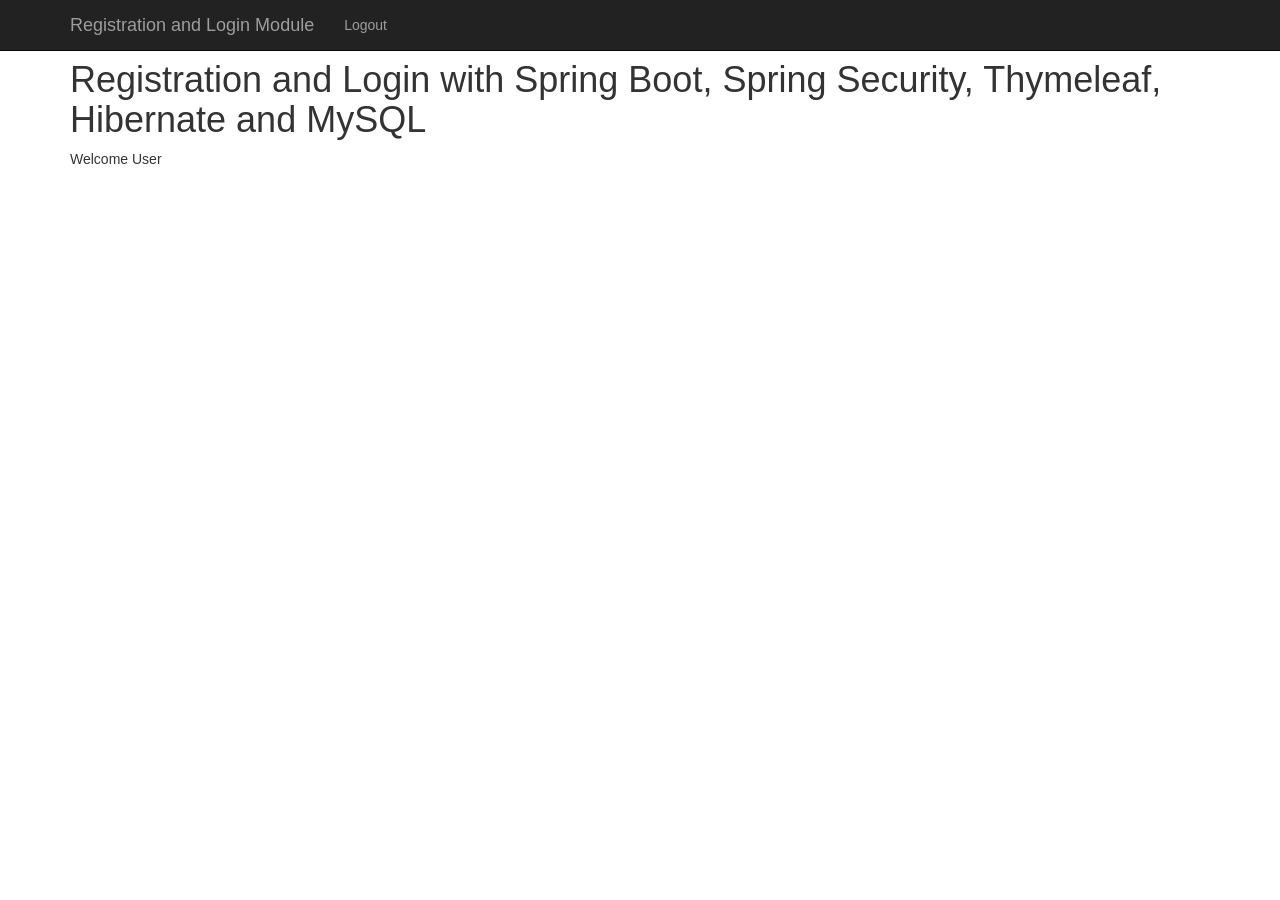
<file: target/classes/templates/index.html>
<!DOCTYPE html>
<html xmlns:th="http://www.thymeleaf.org"
	xmlns:sec="http://www.thymeleaf.org/thymeleaf-extras-springsecurity3">
<head>
<meta charset="ISO-8859-1">
<title>Registration and Login App</title>


<link rel="stylesheet"
	href="https://maxcdn.bootstrapcdn.com/bootstrap/3.3.7/css/bootstrap.min.css"
	integrity="sha384-BVYiiSIFeK1dGmJRAkycuHAHRg32OmUcww7on3RYdg4Va+PmSTsz/K68vbdEjh4u"
	crossorigin="anonymous">

</head>
<body>
	<!-- create navigation bar ( header) -->
	<nav class="navbar navbar-inverse navbar-fixed-top">
		<div class="container">
			<div class="navbar-header">
				<button type="button" class="navbar-toggle collapsed"
					data-toggle="collapse" data-target="#navbar" aria-expanded="false"
					aria-controls="navbar">
					<span class="sr-only">Toggle navigation</span> <span
						class="icon-bar"></span> <span class="icon-bar"></span> <span
						class="icon-bar"></span>
				</button>
				<a class="navbar-brand" href="#" th:href="@{/}">Registration and
					Login Module</a>
			</div>
			<div id="navbar" class="collapse navbar-collapse">
				<ul class="nav navbar-nav">
					<li sec:authorize="isAuthenticated()"><a th:href="@{/logout}">Logout</a></li>
				</ul>
			</div>
		</div>
	</nav>

	<br>
	<br>

	<div class="container">
		<h1>Registration and Login with Spring Boot, Spring Security,
			Thymeleaf, Hibernate and MySQL</h1>
		Welcome <span sec:authentication="principal.username"> User</span>
	</div>
</body>
</html>
</file>
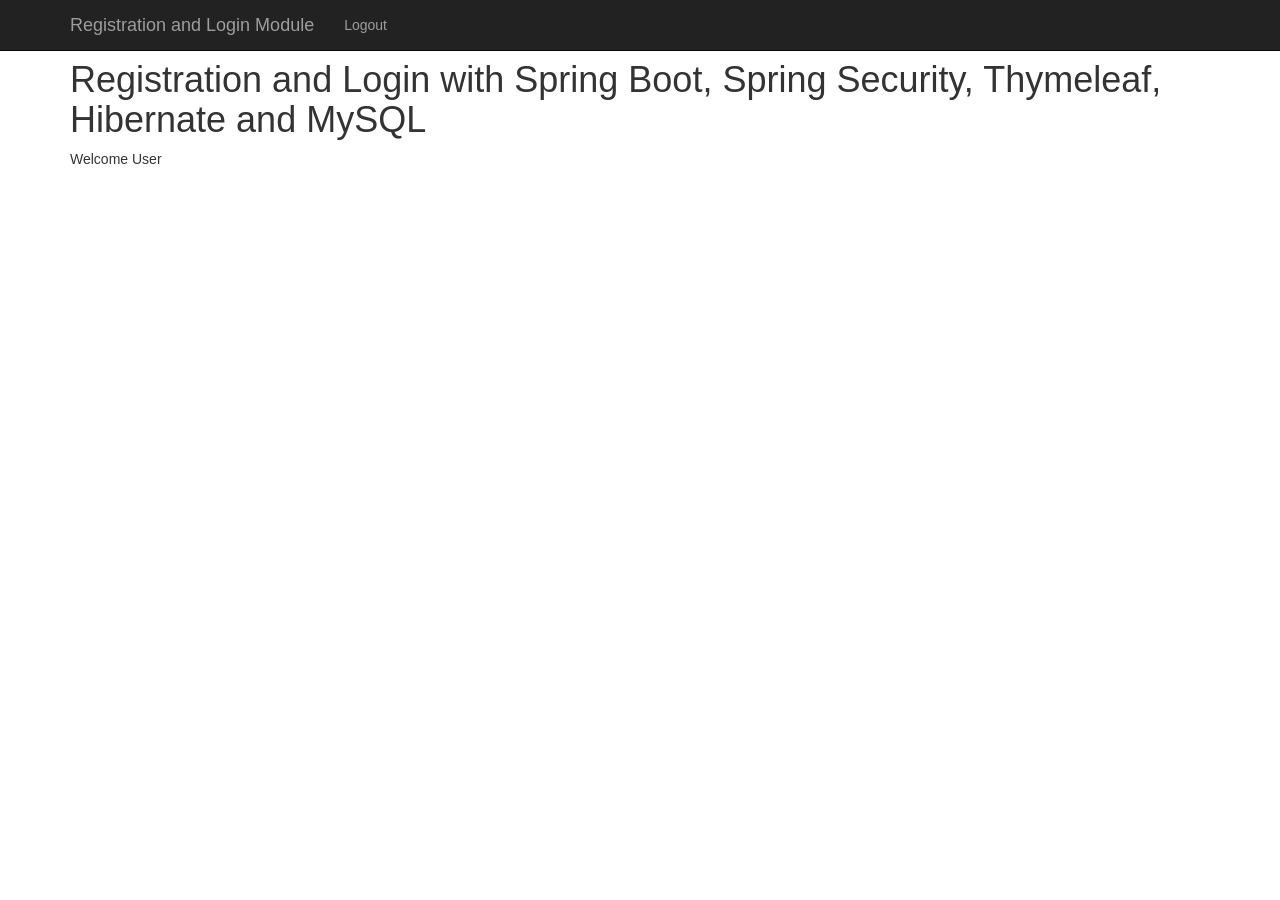
<file: bin/target/classes/templates/index.html>
<!DOCTYPE html>
<html xmlns:th="http://www.thymeleaf.org"
	xmlns:sec="http://www.thymeleaf.org/thymeleaf-extras-springsecurity3">
<head>
<meta charset="ISO-8859-1">
<title>Registration and Login App</title>

<link rel="stylesheet"
	href="https://maxcdn.bootstrapcdn.com/bootstrap/3.3.7/css/bootstrap.min.css"
	integrity="sha384-BVYiiSIFeK1dGmJRAkycuHAHRg32OmUcww7on3RYdg4Va+PmSTsz/K68vbdEjh4u"
	crossorigin="anonymous">

</head>
<body>
	<!-- create navigation bar ( header) -->
	<nav class="navbar navbar-inverse navbar-fixed-top">
		<div class="container">
			<div class="navbar-header">
				<button type="button" class="navbar-toggle collapsed"
					data-toggle="collapse" data-target="#navbar" aria-expanded="false"
					aria-controls="navbar">
					<span class="sr-only">Toggle navigation</span> <span
						class="icon-bar"></span> <span class="icon-bar"></span> <span
						class="icon-bar"></span>
				</button>
				<a class="navbar-brand" href="#" th:href="@{/}">Registration and
					Login Module</a>
			</div>
			<div id="navbar" class="collapse navbar-collapse">
				<ul class="nav navbar-nav">
					<li sec:authorize="isAuthenticated()"><a th:href="@{/logout}">Logout</a></li>
				</ul>
			</div>
		</div>
	</nav>

	<br>
	<br>

	<div class="container">
		<h1>Registration and Login with Spring Boot, Spring Security,
			Thymeleaf, Hibernate and MySQL</h1>
		Welcome <span sec:authentication="principal.username"> User</span>
	</div>
</body>
</html>
</file>
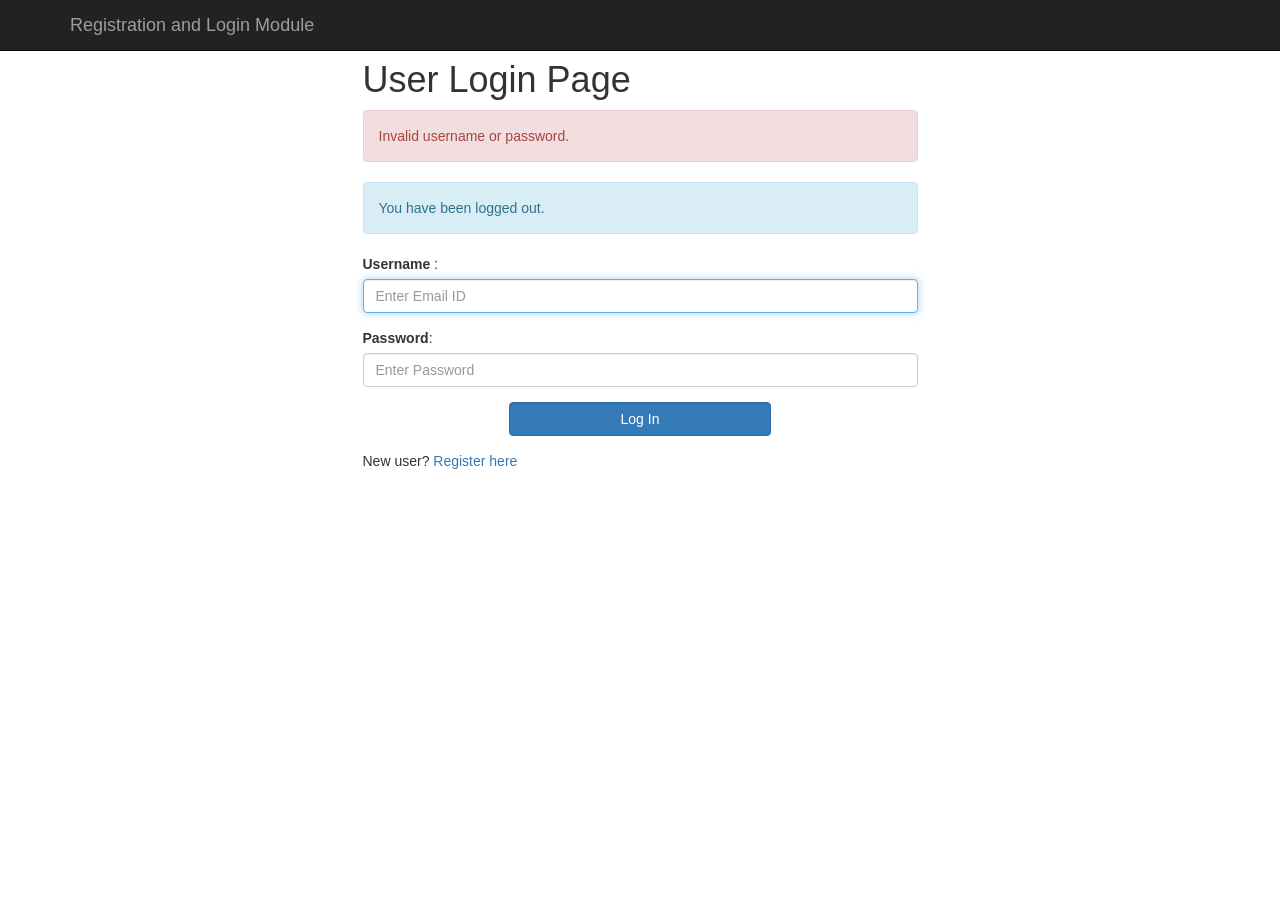
<file: bin/target/classes/templates/login.html>
<!DOCTYPE html>
<html>
<head>
<meta charset="ISO-8859-1">
<title>Registration and Login App</title>

<link rel="stylesheet"
	href="https://maxcdn.bootstrapcdn.com/bootstrap/3.3.7/css/bootstrap.min.css"
	integrity="sha384-BVYiiSIFeK1dGmJRAkycuHAHRg32OmUcww7on3RYdg4Va+PmSTsz/K68vbdEjh4u"
	crossorigin="anonymous">
	
</head>
<body>

	<!-- create navigation bar ( header) -->
	<nav class="navbar navbar-inverse navbar-fixed-top">
		<div class="container">
			<div class="navbar-header">
				<button type="button" class="navbar-toggle collapsed"
					data-toggle="collapse" data-target="#navbar" aria-expanded="false"
					aria-controls="navbar">
					<span class="sr-only">Toggle navigation</span> <span
						class="icon-bar"></span> <span class="icon-bar"></span> <span
						class="icon-bar"></span>
				</button>
				<a class="navbar-brand" href="#" th:href="@{/}">Registration and
					Login Module</a>
			</div>
		</div>
	</nav>
	
	<br>
	<br>
	<div class = "container">
		<div class = "row">
			<div class = "col-md-6 col-md-offset-3">
				
				<h1> User Login Page </h1>
				<form th:action="@{/login}" method="post">
					
					<!-- error message -->
					<div th:if="${param.error}">
						<div class="alert alert-danger">Invalid username or
							password.</div>
					</div>
				
					<!-- logout message -->
					<div th:if="${param.logout}">
						<div class="alert alert-info">You have been logged out.</div>
					</div>
					
					<div class = "form-group">
						<label for ="username"> Username </label> :
						<input type="text" class = "form-control" id ="username" name = "username"
						placeholder="Enter Email ID" autofocus="autofocus">
					</div>
					
					<div class="form-group">
						<label for="password">Password</label>: <input type="password"
							id="password" name="password" class="form-control"
							placeholder="Enter Password" />
					</div>
					
					<div class="form-group">
						<div class="row">
							<div class="col-sm-6 col-sm-offset-3">
								<input type="submit" name="login-submit" id="login-submit"
									class="form-control btn btn-primary" value="Log In" />
							</div>
						</div>
					</div>
				</form>
				<div class="form-group">
						<span>New user? <a href="/" th:href="@{/registration}">Register
								here</a></span>
				</div>
			</div>
		</div>
	</div>
</body>
</html>
</file>
